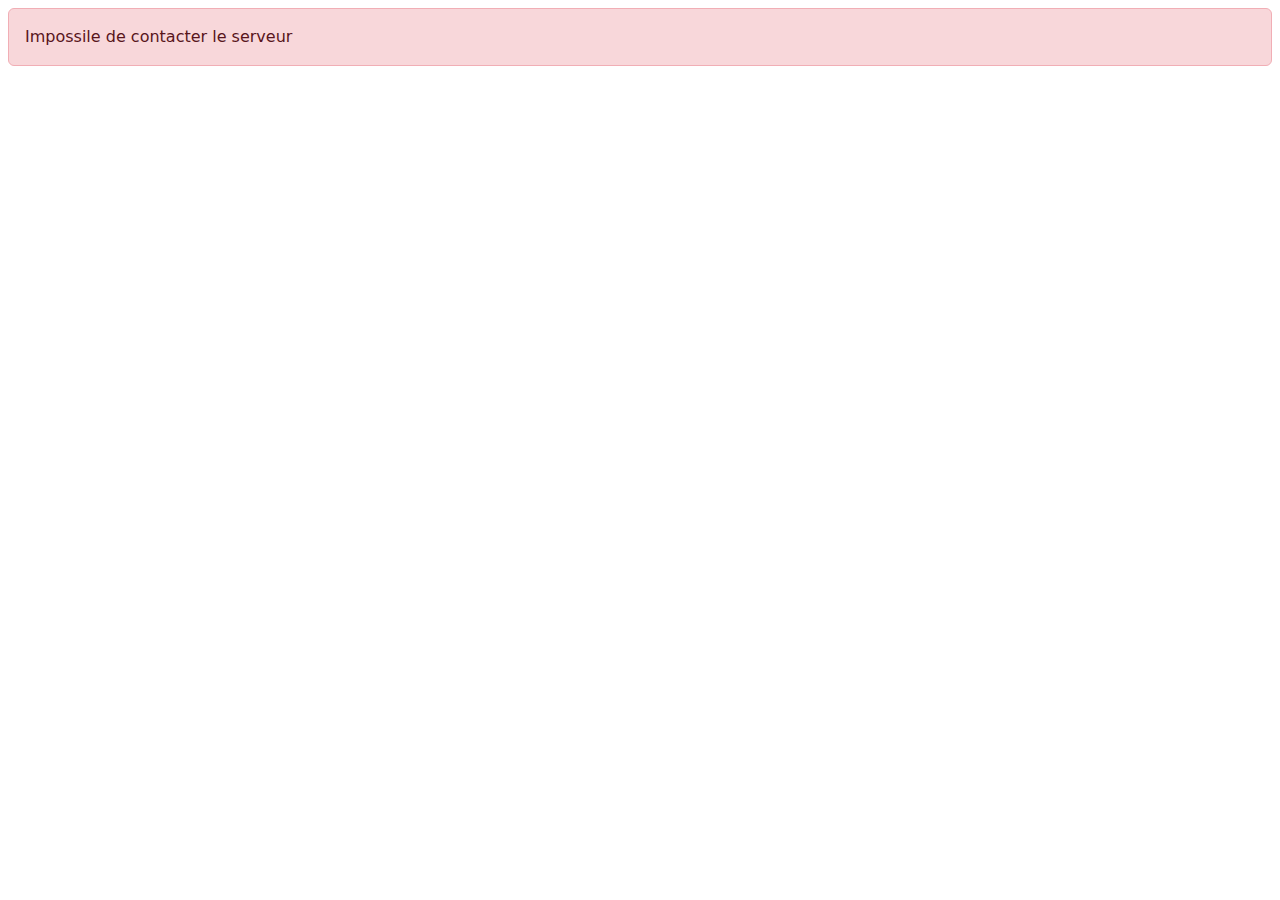
<file: index.html>
<!DOCTYPE html>
<html lang="en">
<head>
    <meta charset="UTF-8">
    <meta name="viewport" content="width=device-width, initial-scale=1.0">
    <title>My To Do-List</title>
    <!-- <link rel="stylesheet" href="css/style.css"> -->
    <link href="https://cdn.jsdelivr.net/npm/bootstrap@5.2.2/dist/css/bootstrap.min.css" rel="stylesheet">
    <link rel="stylesheet" href="https://cdn.jsdelivr.net/npm/bootstrap-icons@1.9.1/font/bootstrap-icons.css">
    <script src="script.js" type="module" defer></script>
</head>
<body>
    <!-- The one container of the site-web for receive their task -->
    <section class="container pt-5" id="todolist">
       
    </section>

</body>
</html>
</file>
<file: css/style.css>
*{
    margin: 0;
    padding: 0;
}
body {
    background-image: url("../img/Background.jpg");
    background-position-x: center;
    background-position-y: center;
    background-size: cover;
    background-repeat: no-repeat;
    height: 50vh;
    
}
.card {
    margin-top: 200px;
    margin-bottom: 0;
    margin-left: 50vh;
    margin-right: 50vh;

}
#buttonAdd {
    text-align: center;
    padding: 5px 40px;
    margin-left: 50px;
}
#buttonDone, #buttonModify, #buttonDelete {
    display: none;
    /* display: inline-flex; */
    padding: 2.5px 20px;
    padding-left: 8px;
    border: none;
    border-radius: 15px;
    background-color: rgba(255, 255, 255, 0.514);
    justify-content: space-between;
    align-items: center;
    align-content:center;
    text-align: center;
}
.card-footer Button:hover{
    
    background-color: rgba(125, 44, 87, 0.685);
}
/* Style the close button */
.close {
    position: absolute;
    right: 0;
    top: 0;
    padding: 12px 16px 12px 16px;
  }

  .close:hover {
    background-color: #f44336;
    color: white;
  }
</file>
